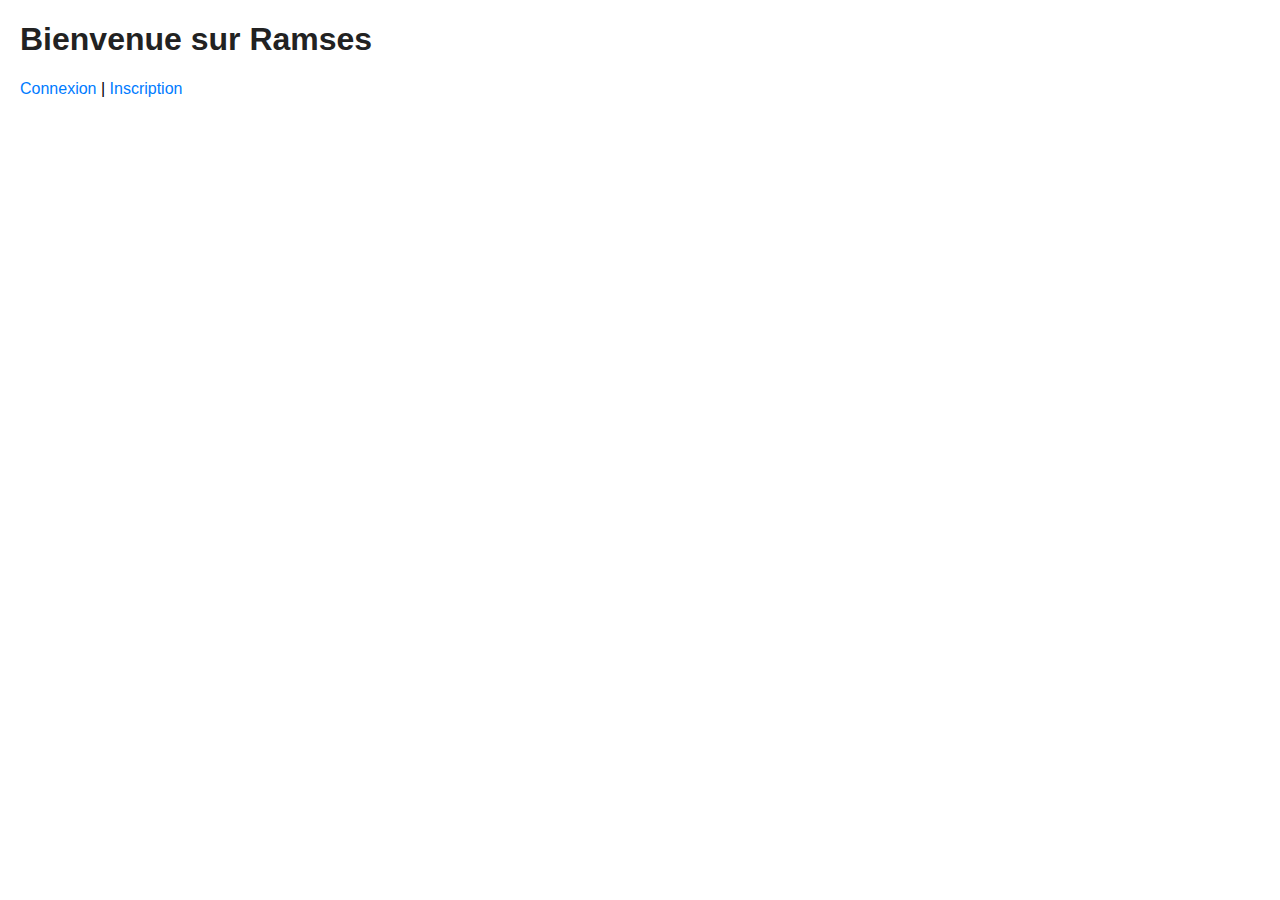
<file: frontend/index.html>
<!DOCTYPE html>
<html lang="fr">
<head>
<meta charset="UTF-8">
<title>Ramses - Accueil</title>
<link rel="stylesheet" href="style.css">
</head>
<body>
  <h1>Bienvenue sur Ramses</h1>
  <a href="login.html">Connexion</a> | 
  <a href="register.html">Inscription</a>
</body>
</html>
</file>
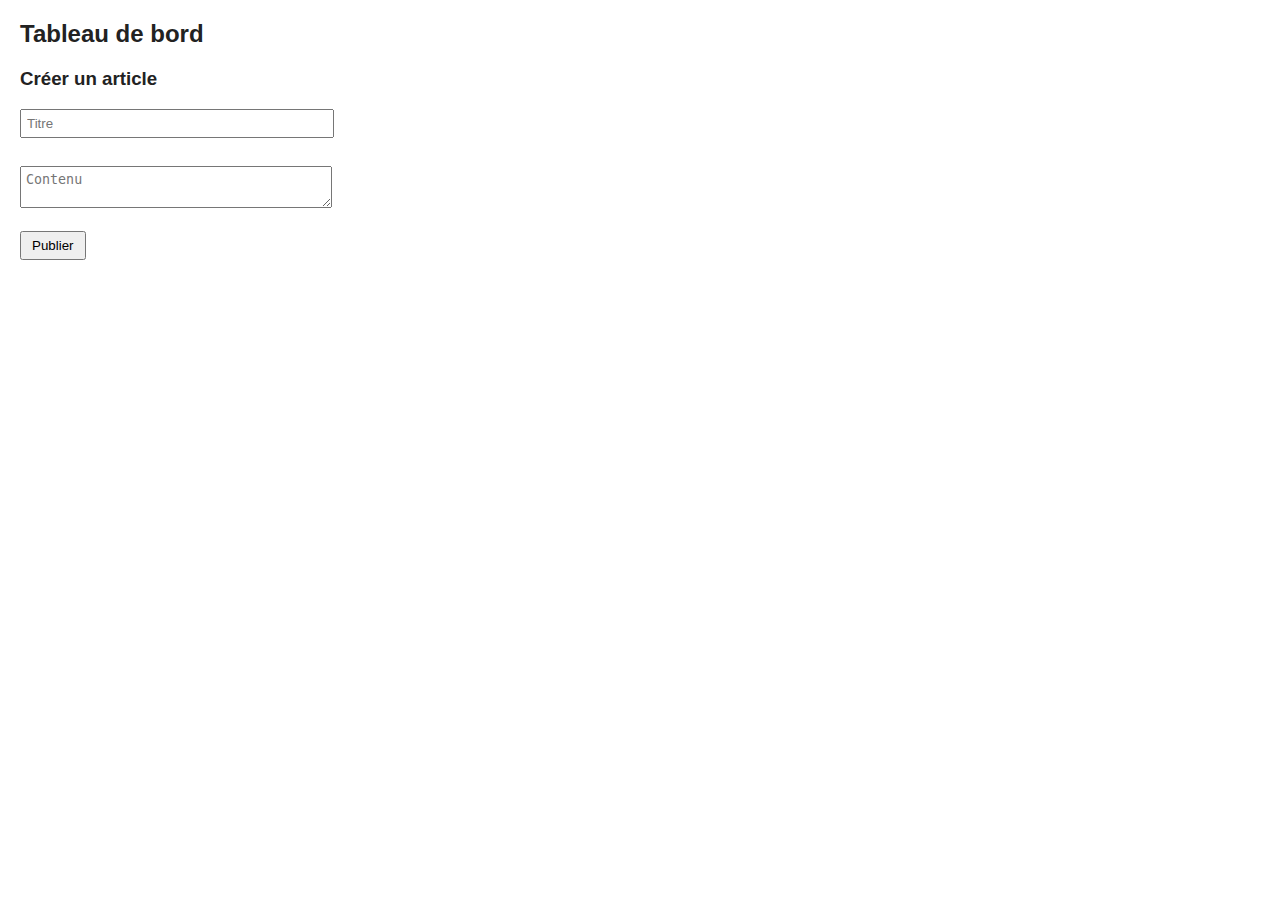
<file: frontend/dashboard.html>
<!DOCTYPE html>
<html lang="fr">
<head>
<meta charset="UTF-8">
<title>Dashboard - Ramses</title>
<link rel="stylesheet" href="style.css">
<script defer src="app.js"></script>
</head>
<body>
<h2>Tableau de bord</h2>
<div id="welcome"></div>
<h3>Créer un article</h3>
<form id="articleForm">
  <input type="text" id="articleTitle" placeholder="Titre" required><br>
  <textarea id="articleContent" placeholder="Contenu" required></textarea><br>
  <button type="submit">Publier</button>
</form>
<div id="articlesList"></div>
</body>
</html>
</file>
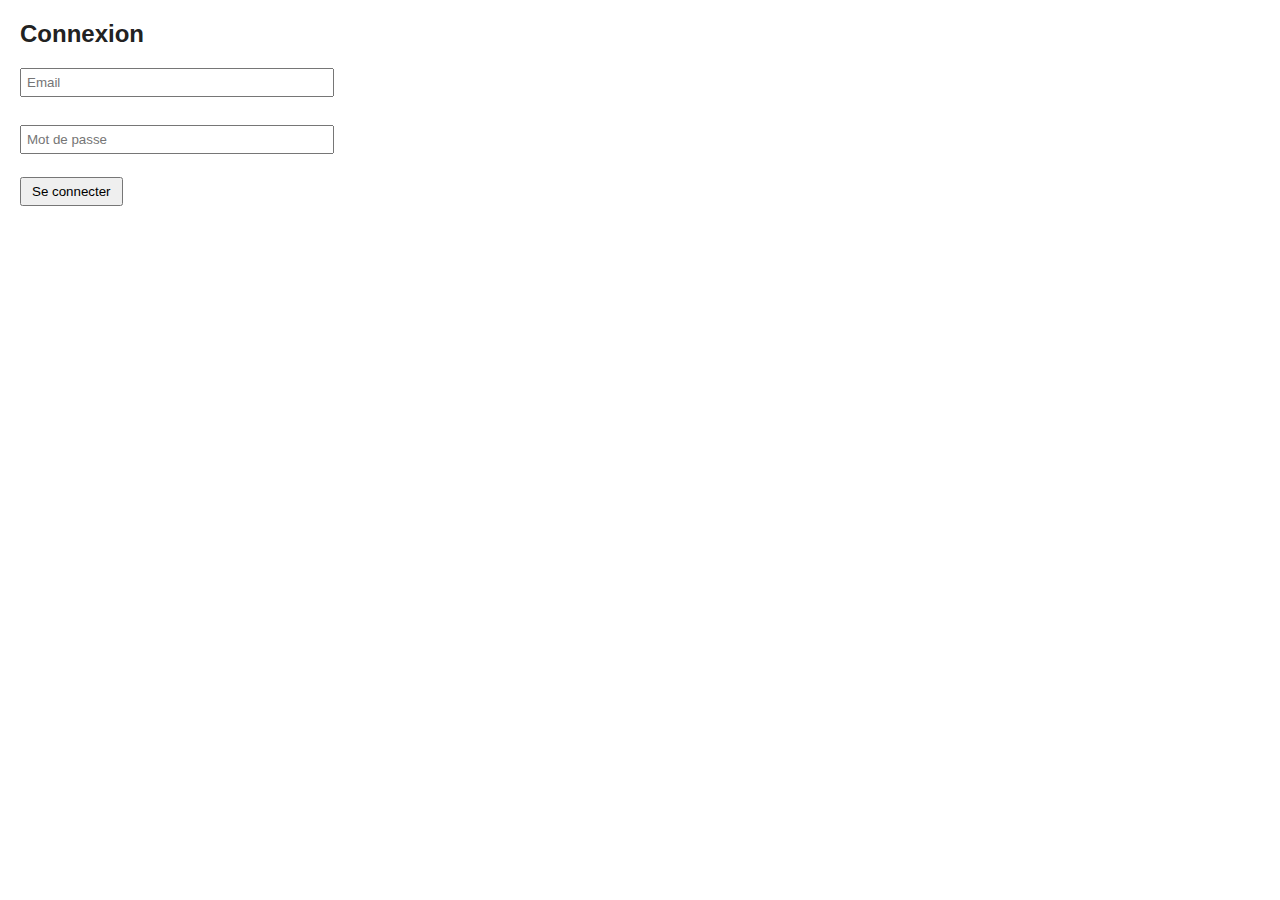
<file: frontend/login.html>
<!DOCTYPE html>
<html lang="fr">
<head>
<meta charset="UTF-8">
<title>Connexion - Ramses</title>
<link rel="stylesheet" href="style.css">
<script defer src="app.js"></script>
</head>
<body>
<h2>Connexion</h2>
<form id="loginForm">
  <input type="email" id="email" placeholder="Email" required><br>
  <input type="password" id="password" placeholder="Mot de passe" required><br>
  <button type="submit">Se connecter</button>
</form>
<div id="loginMessage"></div>
</body>
</html>
</file>
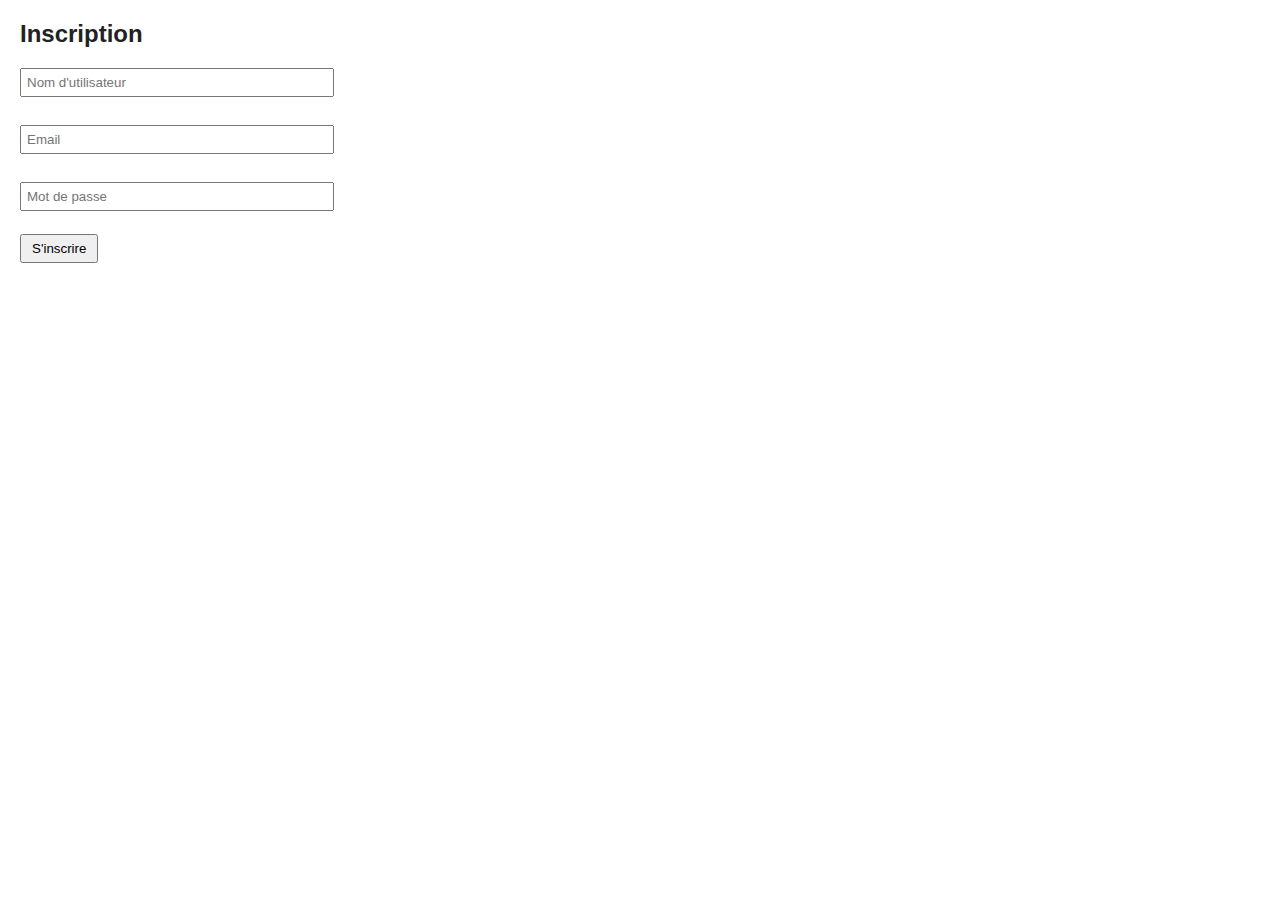
<file: frontend/register.html>
<!DOCTYPE html>
<html lang="fr">
<head>
<meta charset="UTF-8">
<title>Inscription - Ramses</title>
<link rel="stylesheet" href="style.css">
<script defer src="app.js"></script>
</head>
<body>
<h2>Inscription</h2>
<form id="registerForm">
  <input type="text" id="username" placeholder="Nom d'utilisateur" required><br>
  <input type="email" id="email" placeholder="Email" required><br>
  <input type="password" id="password" placeholder="Mot de passe" required><br>
  <button type="submit">S'inscrire</button>
</form>
<div id="registerMessage"></div>
</body>
</html>
</file>
<file: frontend/style.css>
body { font-family: Arial, sans-serif; margin: 20px; }
input, textarea { display: block; margin: 5px 0; padding: 5px; width: 300px; }
button { padding: 5px 10px; cursor: pointer; }
h1,h2,h3 { color: #222; }
a { text-decoration: none; color: #007bff; }
a:hover { text-decoration: underline; }
</file>
